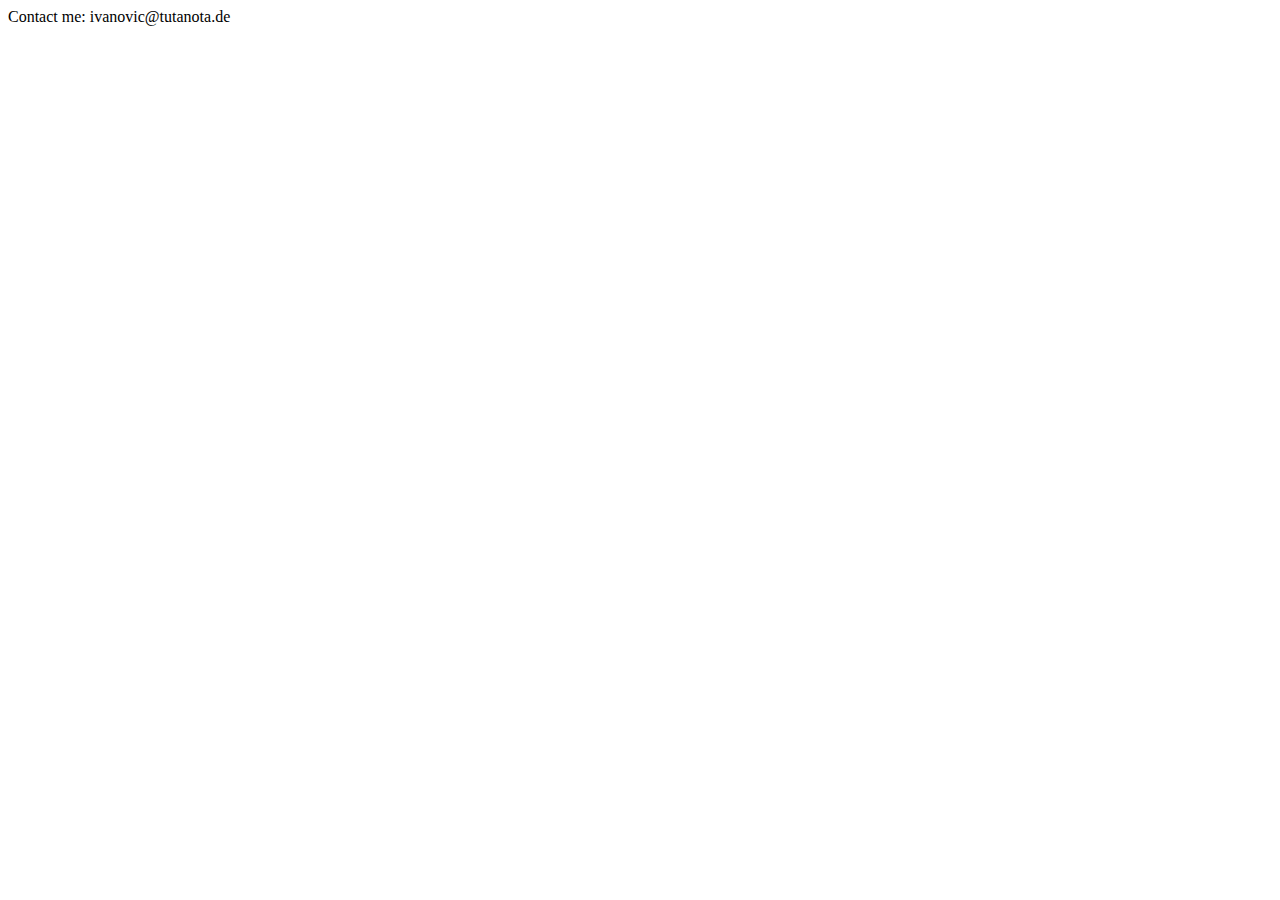
<file: index.html>
<!DOCTYPE html>
<html lang="en">
    <head>
        <meta charset="UTF-8">
        <meta name="viewport" content="width=device-width, initial-scale=1.0">
        <title>Hii</title>
        <link rel="icon" href="icon.png">
    </head>
    <body>
           Contact me: ivanovic@tutanota.de  
    </body>
</html>
</file>
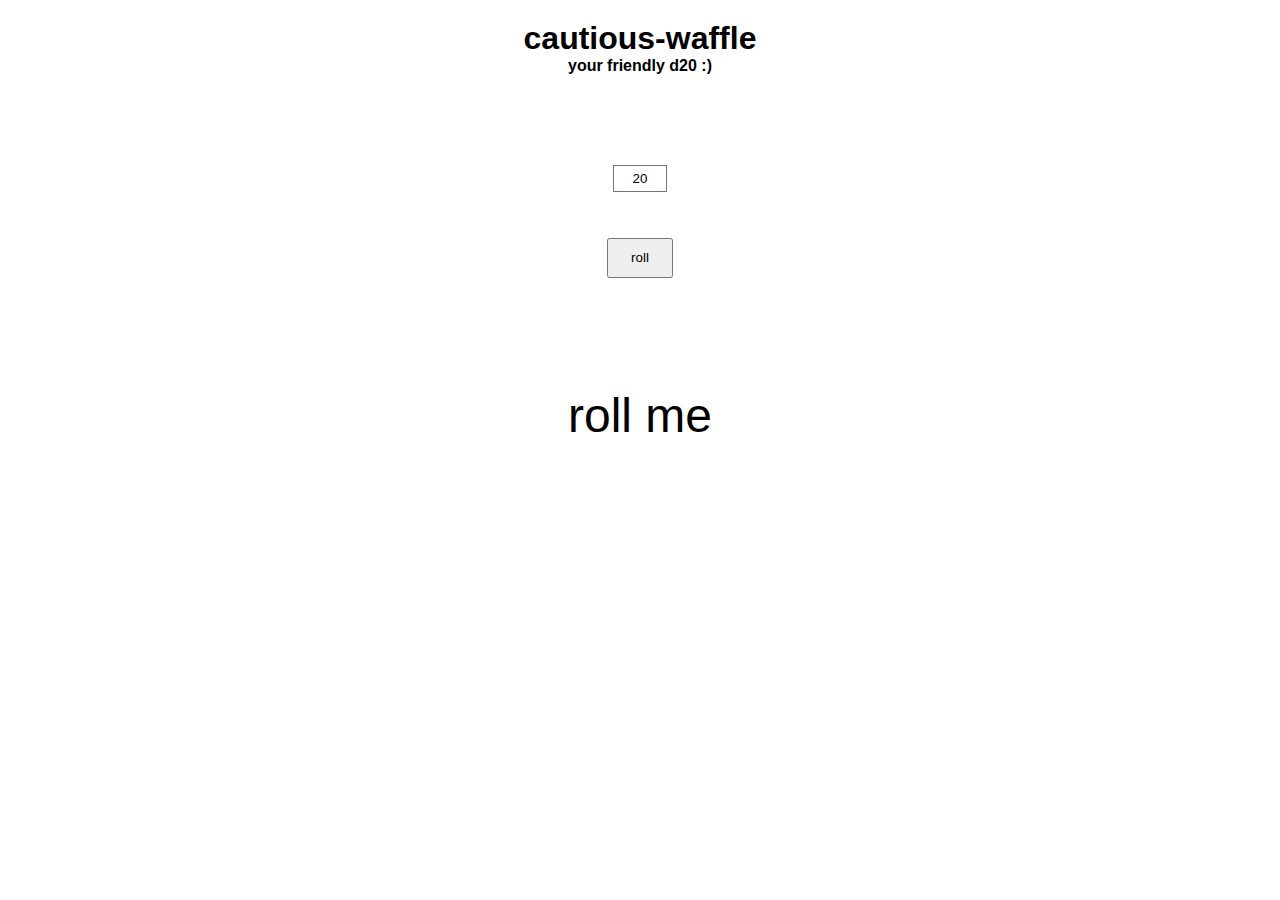
<file: d20/index.html>
<html>
    <head>
        <meta charset="utf-8" />
        <title>cautious-waffle</title>

        <link rel="stylesheet" href="style.css">
        <script src="script.js"></script>
    </head>
    <body>
        <noscript><p><span class="warning"><em>you must enable some js for this 'app' to work</em></span></p></noscript>
        <h1>cautious-waffle</h1>
        <h2>your friendly d20 :)</h2>
        <p>
            <select id="d-value">
                <option value="2">coin</option>
                <option value="3">3</option>
                <option value="4">4</option>
                <option value="5">5</option>
                <option value="6">6</option>
                <option value="7">7</option>
                <option value="8">8</option>
                <option value="9">9</option>
                <option value="10">10</option>
                <option value="11">11</option>
                <option value="12">12</option>
                <option value="13">13</option>
                <option value="14">14</option>
                <option value="15">15</option>
                <option value="16">16</option>
                <option value="17">17</option>
                <option value="18">18</option>
                <option value="19">19</option>
                <option value="20" selected>20</option>
            </select>
        </p>
        <p>
            <button type="button" onclick="update()">roll</button>
        </p>
        <p id="result">
            roll me
        </p>
    </body>
</html>
</file>
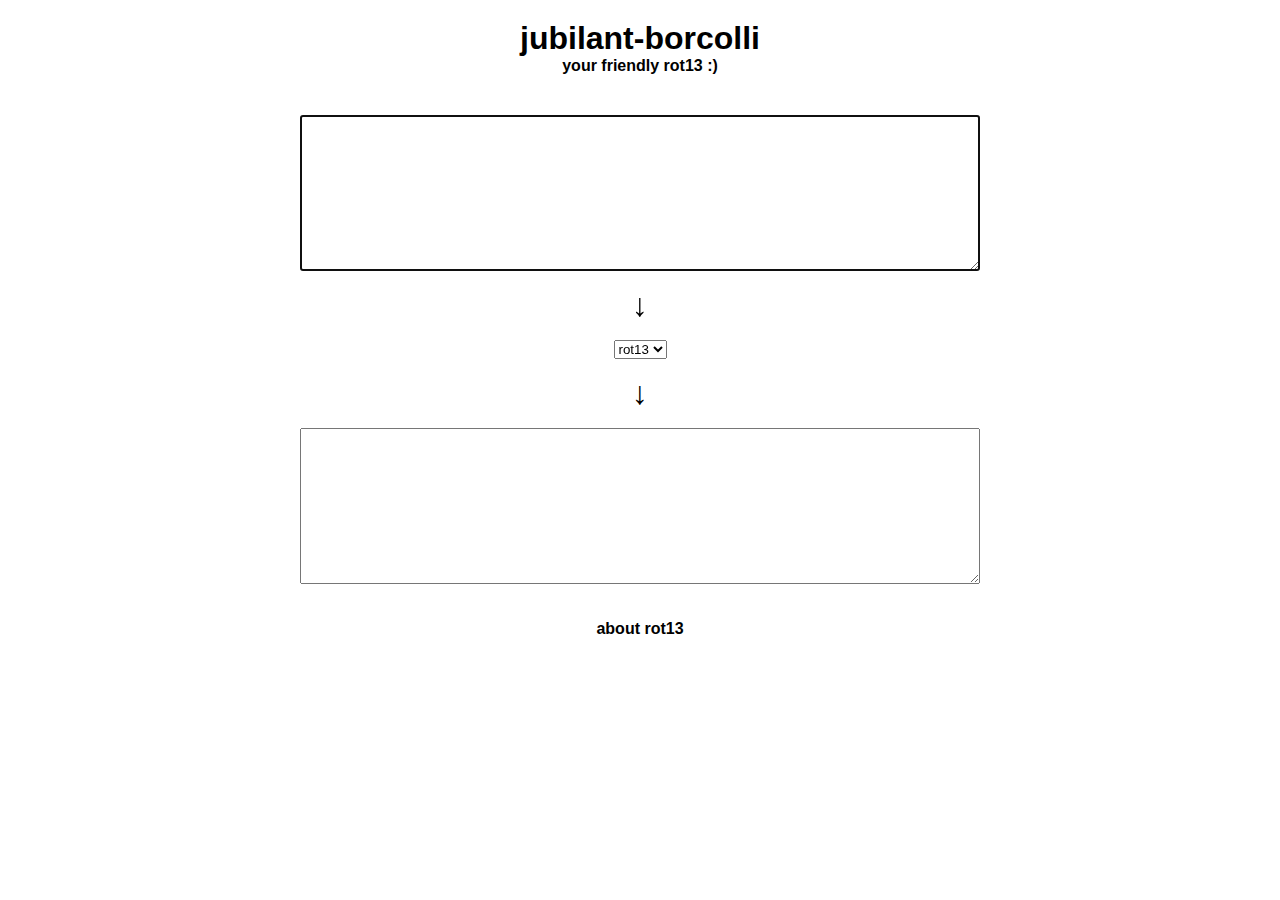
<file: rot13/index.html>
<html>
    <head>
        <meta charset="utf-8" />
        <title>jubilant-brocolli</title>

        <link rel="stylesheet" href="style.css">
        <script src="script.js"></script>
    </head>
    </body>
        <noscript><p><span class="warning"><em>you must enable some js for this 'app' to work</em></span></p></noscript>
        <h1>jubilant-borcolli</h1>
        <h2>your friendly rot13 :)</h2>
        <p><textarea id="input" cols="82" rows="10" onkeyup="update()" onchange="update()" autofocus></textarea></p>
        <p class="arrow">↓</p>
        <p>
            <select id="rot-value" onchange="update()">
                <option value="1">rot1</option>
                <option value="2">rot2</option>
                <option value="3">rot3</option>
                <option value="4">rot4</option>
                <option value="5">rot5</option>
                <option value="6">rot6</option>
                <option value="7">rot7</option>
                <option value="8">rot8</option>
                <option value="9">rot9</option>
                <option value="10">rot10</option>
                <option value="11">rot11</option>
                <option value="12">rot12</option>
                <option value="13" selected>rot13</option>
                <option value="14">rot14</option>
                <option value="15">rot15</option>
                <option value="16">rot16</option>
                <option value="17">rot17</option>
                <option value="18">rot18</option>
                <option value="19">rot19</option>
                <option value="20">rot20</option>
                <option value="21">rot21</option>
                <option value="22">rot22</option>
                <option value="23">rot23</option>
                <option value="24">rot24</option>
                <option value="25">rot25</option>
            </select>
        </p>
        <p class="arrow">↓</p>
        <p><textarea id="output" cols="82" rows="10" readonly></textarea></p>
        <a href="https://en.wikipedia.org/wiki/ROT13">about rot13</a>
    </body>
</html>
</file>
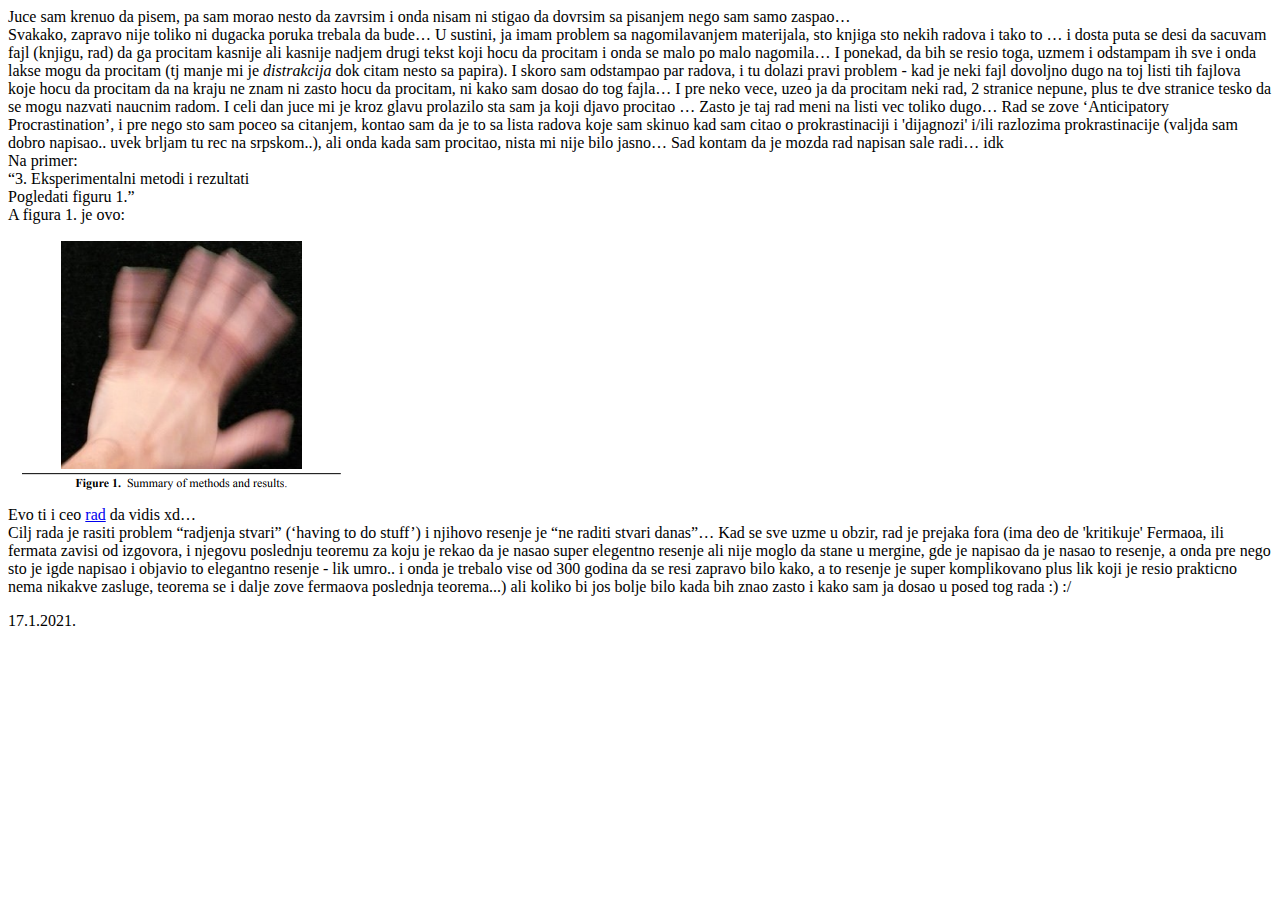
<file: dobar_rad.html>
<!DOCTYPE html>
<html lang="en">
    <head>
        <meta charset="UTF-8">
        <meta name="viewport" content="width=device-width, initial-scale=1.0">
        <title>Dobar rad</title>
        <link rel="icon" href="icon.png">
    </head>
    <body>
        Juce sam krenuo da pisem, pa sam morao nesto da zavrsim i onda nisam ni stigao da dovrsim sa pisanjem nego sam samo zaspao…<br>
        Svakako, zapravo nije toliko ni dugacka poruka trebala da bude… U sustini, ja imam problem sa nagomilavanjem materijala, sto knjiga sto nekih radova i tako to … i dosta puta se desi da sacuvam fajl (knjigu, rad) da ga procitam kasnije ali kasnije nadjem drugi tekst koji hocu da procitam i onda se malo po malo nagomila… I ponekad, da bih se resio toga, uzmem i odstampam ih sve i onda lakse mogu da procitam (tj manje mi je <em>distrakcija</em> dok citam nesto sa papira). I skoro sam odstampao par radova, i tu dolazi pravi problem - kad je neki fajl dovoljno dugo na toj listi tih fajlova koje hocu da procitam da na kraju ne znam ni zasto hocu da procitam, ni kako sam dosao do tog fajla… I pre neko vece, uzeo ja da procitam neki rad, 2 stranice nepune, plus te dve stranice tesko da se mogu nazvati naucnim radom. I celi dan juce mi je kroz glavu prolazilo sta sam ja koji djavo procitao … Zasto je taj rad meni na listi vec toliko dugo… Rad se zove ‘Anticipatory Procrastination’, i pre nego sto sam poceo sa citanjem, kontao sam da je to sa lista radova koje sam skinuo kad sam citao o prokrastinaciji i 'dijagnozi' i/ili razlozima prokrastinacije (valjda sam dobro napisao.. uvek brljam tu rec na srpskom..), ali onda kada sam procitao, nista mi nije bilo jasno… Sad kontam da je mozda rad napisan sale radi… idk<br>
        Na primer:<br>
        “3. Eksperimentalni metodi i rezultati<br>
        Pogledati figuru 1.”<br>
        A figura 1. je ovo:<br>
        <img src="./eks met.png" alt="greska..!.."><br>
        Evo ti i ceo <a href="http://pages.cs.wisc.edu/~elder/stuff/ant-proc.pdf" >rad</a> da vidis xd…<br>
        Cilj rada je rasiti problem “radjenja stvari” (‘having to do stuff’) i njihovo resenje je “ne raditi stvari danas”… Kad se sve uzme u obzir, rad je prejaka fora (ima deo de 'kritikuje' Fermaoa, ili fermata zavisi od izgovora, i njegovu poslednju teoremu za koju je rekao da je nasao super elegentno resenje ali nije moglo da stane u mergine, gde je napisao da je nasao to resenje, a onda pre nego sto je igde napisao i objavio to elegantno resenje - lik umro.. i onda je trebalo vise od 300 godina da se resi zapravo bilo kako, a to resenje je super komplikovano plus lik koji je resio prakticno nema nikakve zasluge, teorema se i dalje zove fermaova poslednja teorema...) ali koliko bi jos bolje bilo kada bih znao zasto i kako sam ja dosao u posed tog rada :) :/</p>
        17.1.2021.
    </body>
</html>
</file>
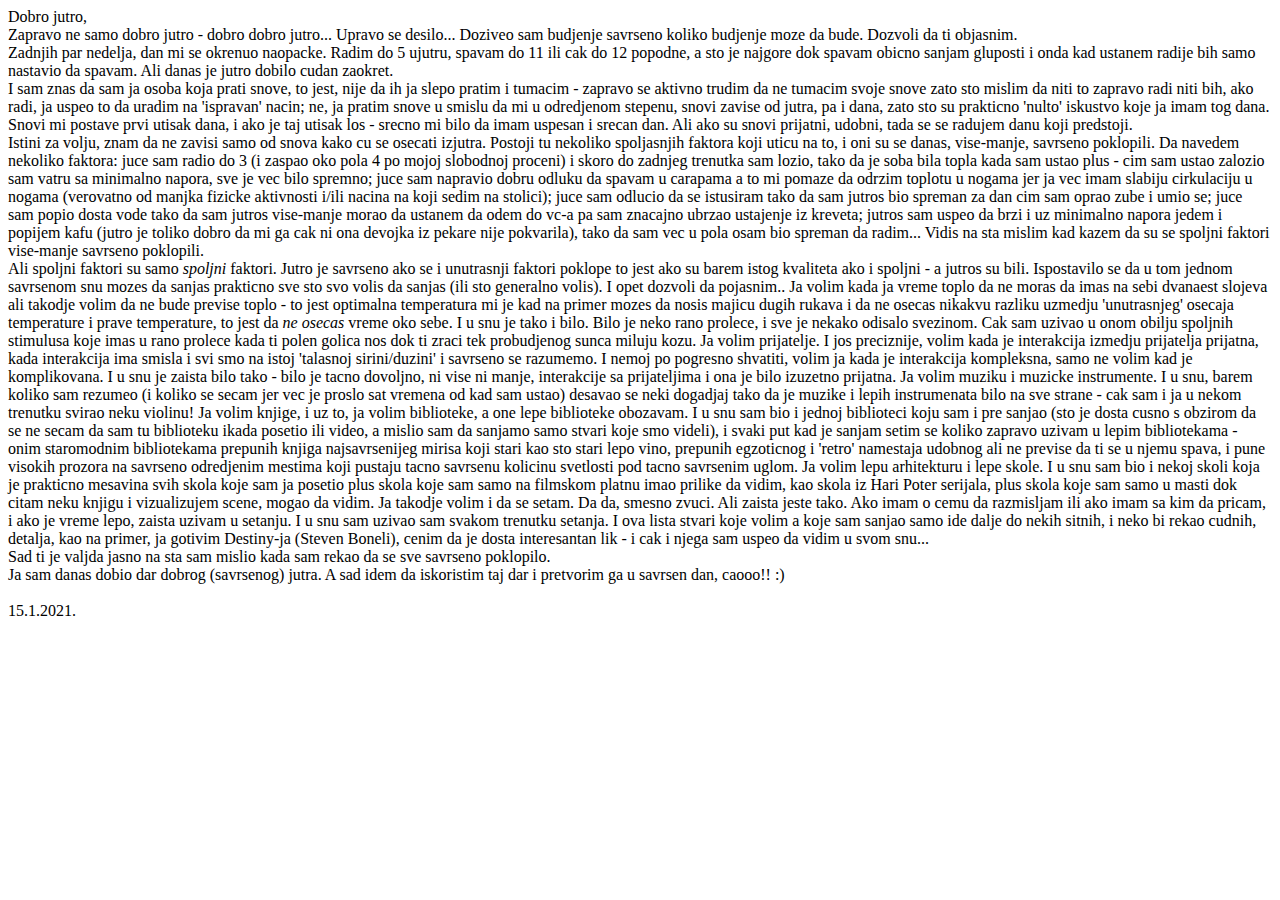
<file: dobro.html>
<!DOCTYPE html>
<html lang="en">
    <head>
        <meta charset="UTF-8">
        <meta name="viewport" content="width=device-width, initial-scale=1.0">
        <title>Doro jutro</title>
        <link rel="icon" href="icon.png">
    </head>
    <body>
      Dobro jutro,<br>
      Zapravo ne samo dobro jutro - dobro dobro jutro... Upravo se desilo... Doziveo sam budjenje savrseno koliko budjenje moze da bude. Dozvoli da ti objasnim.<br>
      Zadnjih par nedelja, dan mi se okrenuo naopacke. Radim do 5 ujutru, spavam do 11 ili cak do 12 popodne, a sto je najgore dok spavam obicno sanjam gluposti i onda kad ustanem radije bih samo nastavio da spavam. Ali danas je jutro dobilo cudan zaokret.<br>
      I sam znas da sam ja osoba koja prati snove, to jest, nije da ih ja slepo pratim i tumacim - zapravo se aktivno trudim da ne tumacim svoje snove zato sto mislim da niti to zapravo radi niti bih, ako radi, ja uspeo to da uradim na 'ispravan' nacin; ne, ja pratim snove u smislu da mi u odredjenom stepenu, snovi zavise od jutra, pa i dana, zato sto su prakticno 'nulto' iskustvo koje ja imam tog dana. Snovi mi postave prvi utisak dana, i ako je taj utisak los - srecno mi bilo da imam uspesan i srecan dan. Ali ako su snovi prijatni, udobni, tada se se radujem danu koji predstoji.<br>
      Istini za volju, znam da ne zavisi samo od snova kako cu se osecati izjutra. Postoji tu nekoliko spoljasnjih faktora koji uticu na to, i oni su se danas, vise-manje, savrseno poklopili. Da navedem nekoliko faktora: juce sam radio do 3 (i zaspao oko pola 4 po mojoj slobodnoj proceni) i skoro do zadnjeg trenutka sam lozio, tako da je soba bila topla kada sam ustao plus - cim sam ustao zalozio sam vatru sa minimalno napora, sve je vec bilo spremno; juce sam napravio dobru odluku da spavam u carapama a to mi pomaze da odrzim toplotu u nogama jer ja vec imam slabiju cirkulaciju u nogama (verovatno od manjka fizicke aktivnosti i/ili nacina na koji sedim na stolici); juce sam odlucio da se istusiram tako da sam jutros bio spreman za dan cim sam oprao zube i umio se; juce sam popio dosta vode tako da sam jutros vise-manje morao da ustanem da odem do vc-a pa sam znacajno ubrzao ustajenje iz kreveta; jutros sam uspeo da brzi i uz minimalno napora jedem i popijem kafu (jutro je toliko dobro da mi ga cak ni ona devojka iz pekare nije pokvarila), tako da sam vec u pola osam bio spreman da radim... Vidis na sta mislim kad kazem da su se spoljni faktori vise-manje savrseno poklopili.<br>
      Ali spoljni faktori su samo <i>spoljni</i> faktori. Jutro je savrseno ako se i unutrasnji faktori poklope to jest ako su barem istog kvaliteta ako i spoljni - a jutros su bili. Ispostavilo se da u tom jednom savrsenom snu mozes da sanjas prakticno sve sto svo volis da sanjas (ili sto generalno volis). I opet dozvoli da pojasnim.. Ja volim kada ja vreme toplo da ne moras da imas na sebi dvanaest slojeva ali takodje volim da ne bude previse toplo - to jest optimalna temperatura mi je kad na primer mozes da nosis majicu dugih rukava i da ne osecas nikakvu razliku uzmedju 'unutrasnjeg' osecaja temperature i prave temperature, to jest da <i>ne osecas</i> vreme oko sebe. I u snu je tako i bilo. Bilo je neko rano prolece, i sve je nekako odisalo svezinom. Cak sam uzivao u onom obilju spoljnih stimulusa koje imas u rano prolece kada ti polen golica nos dok ti zraci tek probudjenog sunca miluju kozu. Ja volim prijatelje. I jos preciznije, volim kada je interakcija izmedju prijatelja prijatna, kada interakcija ima smisla i svi smo na istoj 'talasnoj sirini/duzini' i savrseno se razumemo. I nemoj po pogresno shvatiti, volim ja kada je interakcija kompleksna, samo ne volim kad je komplikovana. I u snu je zaista bilo tako - bilo je tacno dovoljno, ni vise ni manje, interakcije sa prijateljima i ona je bilo izuzetno prijatna. Ja volim muziku i muzicke instrumente. I u snu, barem koliko sam rezumeo (i koliko se secam jer vec je proslo sat vremena od kad sam ustao) desavao se neki dogadjaj tako da je muzike i lepih instrumenata bilo na sve strane - cak sam i ja u nekom trenutku svirao neku violinu! Ja volim knjige, i uz to, ja volim biblioteke, a one lepe biblioteke obozavam. I u snu sam bio i jednoj biblioteci koju sam i pre sanjao (sto je dosta cusno s obzirom da se ne secam da sam tu biblioteku ikada posetio ili video, a mislio sam da sanjamo samo stvari koje smo videli), i svaki put kad je sanjam setim se koliko zapravo uzivam u lepim bibliotekama - onim staromodnim bibliotekama prepunih knjiga najsavrsenijeg mirisa koji stari kao sto stari lepo vino, prepunih egzoticnog i 'retro' namestaja udobnog ali ne previse da ti se u njemu spava, i pune visokih prozora na savrseno odredjenim mestima koji pustaju tacno savrsenu kolicinu svetlosti pod tacno savrsenim uglom. Ja volim lepu arhitekturu i lepe skole. I u snu sam bio i nekoj skoli koja je prakticno mesavina svih skola koje sam ja posetio plus skola koje sam samo na filmskom platnu imao prilike da vidim, kao skola iz Hari Poter serijala, plus skola koje sam samo u masti dok citam neku knjigu i vizualizujem scene, mogao da vidim. Ja takodje volim i da se setam. Da da, smesno zvuci. Ali zaista jeste tako. Ako imam o cemu da razmisljam  ili ako imam sa kim da pricam, i ako je vreme lepo, zaista uzivam u setanju. I u snu sam uzivao sam svakom trenutku setanja. I ova lista stvari koje volim a koje sam sanjao samo ide dalje do nekih sitnih, i neko bi rekao cudnih, detalja, kao na primer, ja gotivim Destiny-ja (Steven Boneli), cenim da je dosta interesantan lik - i cak i njega sam uspeo da vidim u svom snu...<br>
      Sad ti je valjda jasno na sta sam mislio kada sam rekao da se sve savrseno poklopilo.<br>
      Ja sam danas dobio dar dobrog (savrsenog) jutra. A sad idem da iskoristim taj dar i pretvorim ga u savrsen dan, caooo!! :)<br><br>
       15.1.2021.
    </body>
</html>
</file>
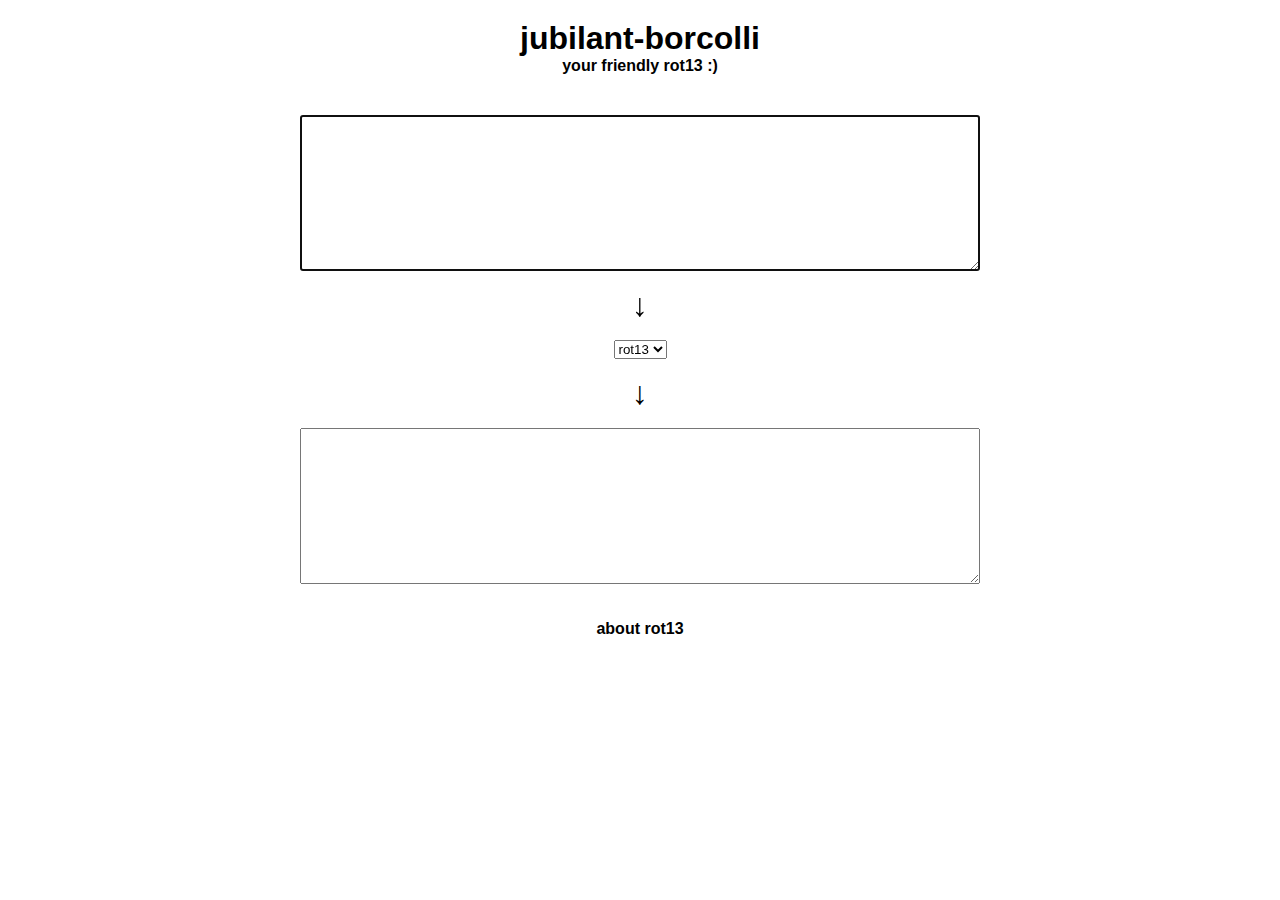
<file: rot13.html>
<html>
    <head>
        <meta charset="utf-8" />
        <title>jubilant-brocolli</title>

        <link rel="stylesheet" href="style.css">
        <script src="script.js"></script>
    </head>
        <noscript><p><span class="warning"><em>you must enable some js for this 'app' to work</em></span></p></noscript>
        <h1>jubilant-borcolli</h1>
        <h2>your friendly rot13 :)</h2>
        <p><textarea id="input" cols="82" rows="10" onkeyup="update()" onchange="update()" autofocus></textarea></p>
        <p class="arrow">↓</p>
        <p>
            <select id="rot-value" onchange="update()">
                <option value="1">rot1</option>
                <option value="2">rot2</option>
                <option value="3">rot3</option>
                <option value="4">rot4</option>
                <option value="5">rot5</option>
                <option value="6">rot6</option>
                <option value="7">rot7</option>
                <option value="8">rot8</option>
                <option value="9">rot9</option>
                <option value="10">rot10</option>
                <option value="11">rot11</option>
                <option value="12">rot12</option>
                <option value="13" selected>rot13</option>
                <option value="14">rot14</option>
                <option value="15">rot15</option>
                <option value="16">rot16</option>
                <option value="17">rot17</option>
                <option value="18">rot18</option>
                <option value="19">rot19</option>
                <option value="20">rot20</option>
                <option value="21">rot21</option>
                <option value="22">rot22</option>
                <option value="23">rot23</option>
                <option value="24">rot24</option>
                <option value="25">rot25</option>
            </select>
        </p>
        <p class="arrow">↓</p>
        <p><textarea id="output" cols="82" rows="10" readonly></textarea></p>
        <a href="https://en.wikipedia.org/wiki/ROT13">about rot13</a>
</html>
</file>
<file: d20/style.css>
body {
    background-color: white;
    text-align: center;
    font-family: Sans-Serif;
}

h1{
    font-size: 2em;
    margin-top: 20px;
    margin-bottom: 0px;
}

h2 {
    font-size: 1em;
    margin-top: 0px;
    margin-bottom: 40px;
}

.warning{
    background-color: orange;
    padding: 0.4em 0.75em;
    margin-top: 10px;
}

.promena{
    animation-name: flash;
    animation-duration: 1s;
}

@keyframes flash{
    from { color: white;}
    to { color: black;}
}


select {
    margin-top: 50px;
    width:4em;
    height:2em;
    text-align-last:center;
    appearance: none;
    background-color: white;
}

button {
    margin-top:30px;
    width:5em;
    height:3em;
}

#result{
    margin-top: 110px;
    font-size: 3em;
}
</file>
<file: rot13/style.css>
body {
    background-color: white;
    text-align: center;
    font-family: Sans-Serif;
}

h1{
    font-size: 2em;
    margin-top: 20px;
    margin-bottom: 0px;
}

h2 {
    font-size: 1em;
    margin-top: 0px;
    margin-bottom: 40px;
}

a:hover, a:visited, a:link, a:active {
    font-weight: bold;
    text-decoration: none;
    color: black;
    cursor: default;
    margin-top: 20px;
    display: inline-block;
}

#output {
    cursor: default;
}

.arrow {
    font-size: 2.0em;
    font-weight: bold;
    margin: 0;
}

.warning{
    background-color: orange;
    padding: 0.4em 0.75em;
    margin-top: 10px;
}
</file>
<file: style.css>
body {
    background-color: white;
    text-align: center;
    font-family: Sans-Serif;
}

h1{
    font-size: 2em;
    margin-top: 20px;
    margin-bottom: 0px;
}

h2 {
    font-size: 1em;
    margin-top: 0px;
    margin-bottom: 40px;
}

a:hover, a:visited, a:link, a:active {
    font-weight: bold;
    text-decoration: none;
    color: black;
    cursor: default;
    margin-top: 20px;
    display: inline-block;
}

#output {
    cursor: default;
}

.arrow {
    font-size: 2.0em;
    font-weight: bold;
    margin: 0;
}

.warning{
    background-color: orange;
    padding: 0.4em 0.75em;
    margin-top: 10px;
}
</file>
